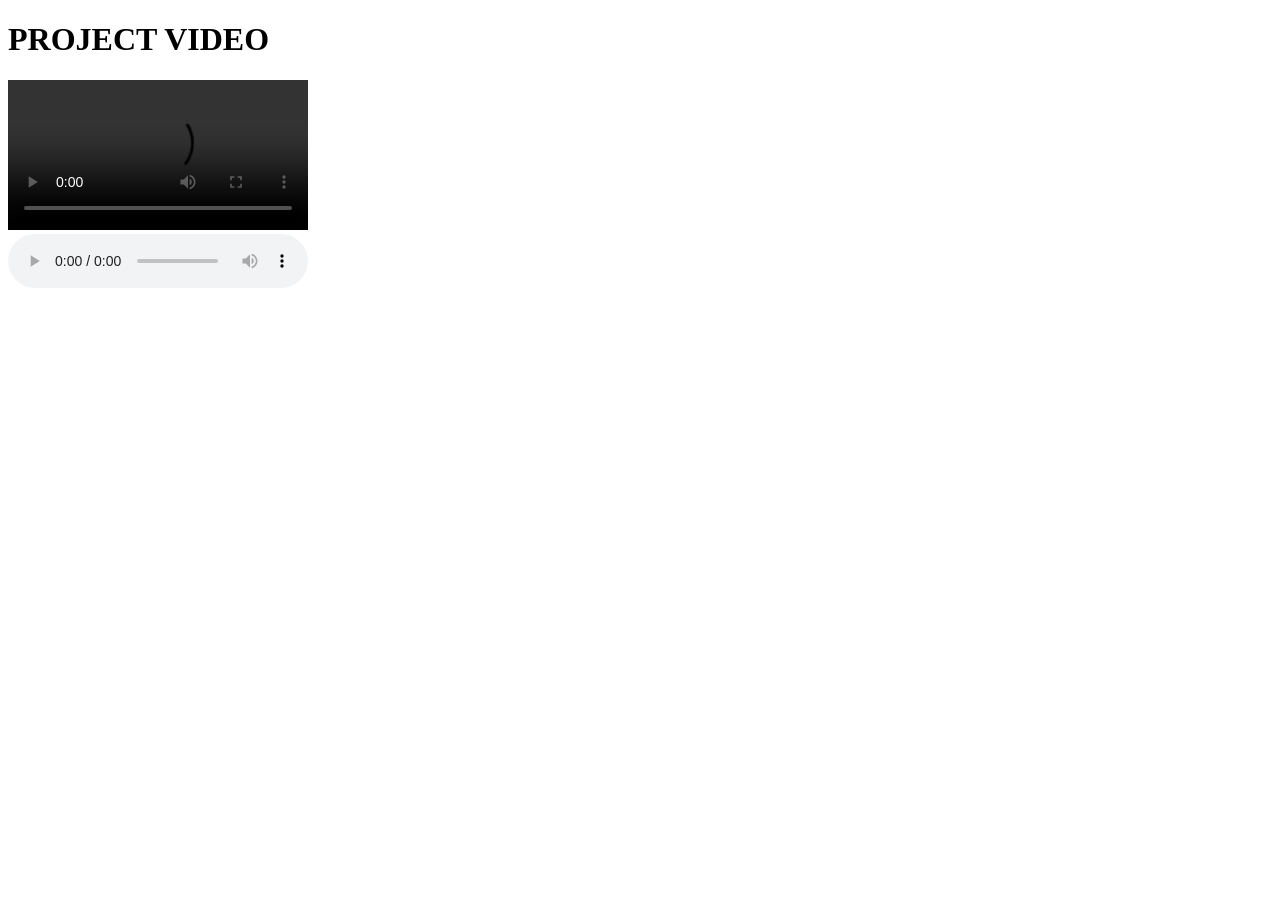
<file: audio,video.html>
<!DOCTYPE html>
<html lang="en">
    <head>
        <meta charset="UTF-8">
        <meta name="viewport" content="width=device-width, initial-scale=1.0">
        <title>form></title>
    </head>
    <body>
        <h1> PROJECT VIDEO</h1>
        <video controls>
            <source src="D:\Medal\7311281-sd_960_506_25fps.mp4" type="video/mp4" controls autoplay>
        </video><br>
        <audio src="D:\Medal\sample-6s.mp3" controls autoplay>
        </audio>
    </body>
</file>
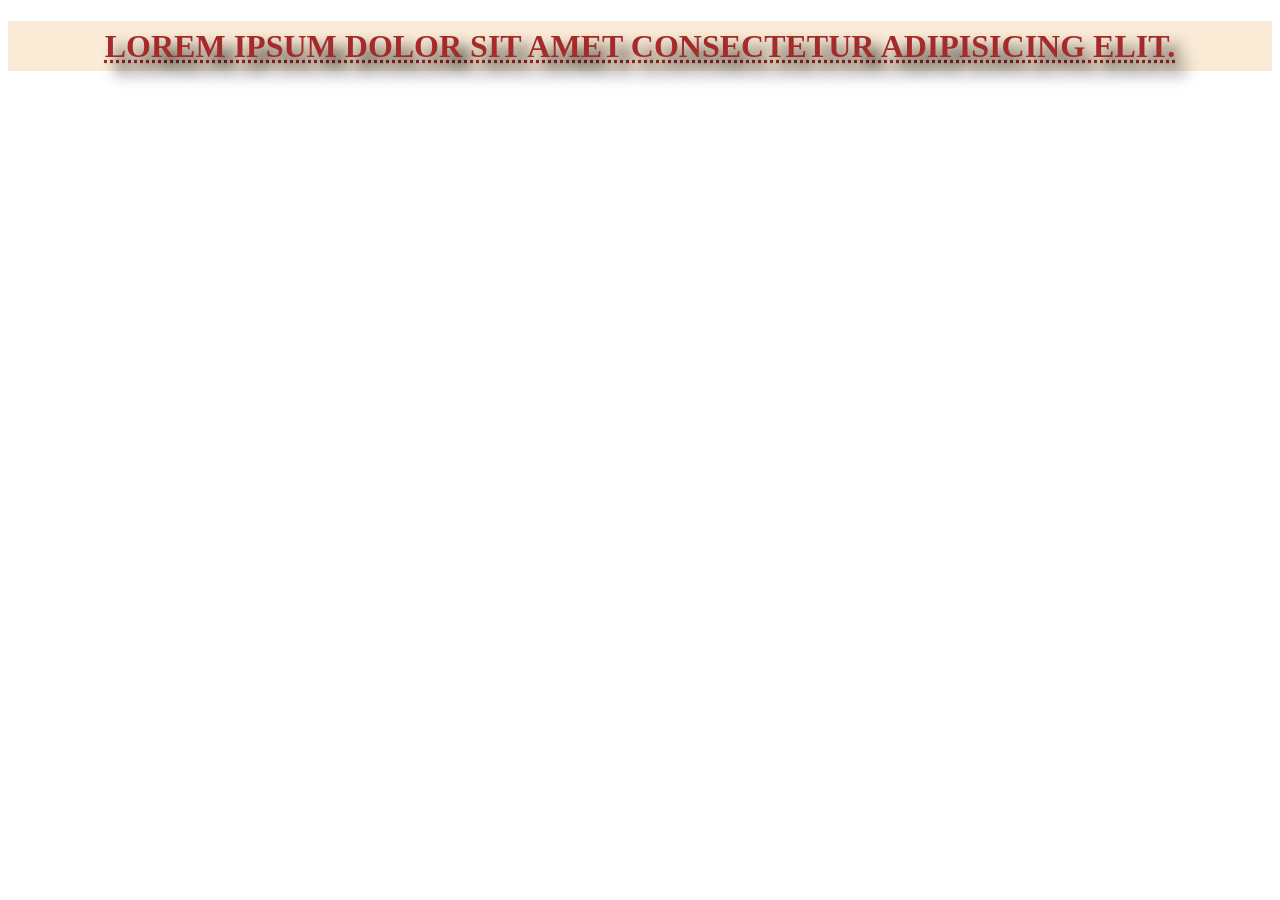
<file: css.html>
<!DOCTYPE html>
<html lang="en">
    <head>
        <meta charset="UTF-8">
        <meta name="viewport" content="width=device-width, initial-scale=1.0">
        <title>STYLING></title>
        <style>
            .box{
                background-color: aquamarine;
            }
            h1{
                color:brown;
                text-transform: uppercase;
                text-align: center;
                text-decoration: underline dotted;
                line-height: 50px;
                word-spacing: normal;
                letter-spacing: normal;
                text-shadow: 11px 11px 15px black;
            }
        </style>
    </head>
    <body>
        <div class="box" style="background-color:antiquewhite; width: auto; height: auto;">
            <h1>
                Lorem ipsum dolor sit amet consectetur adipisicing elit.
            </h1>
        </div>
    </body>
</file>
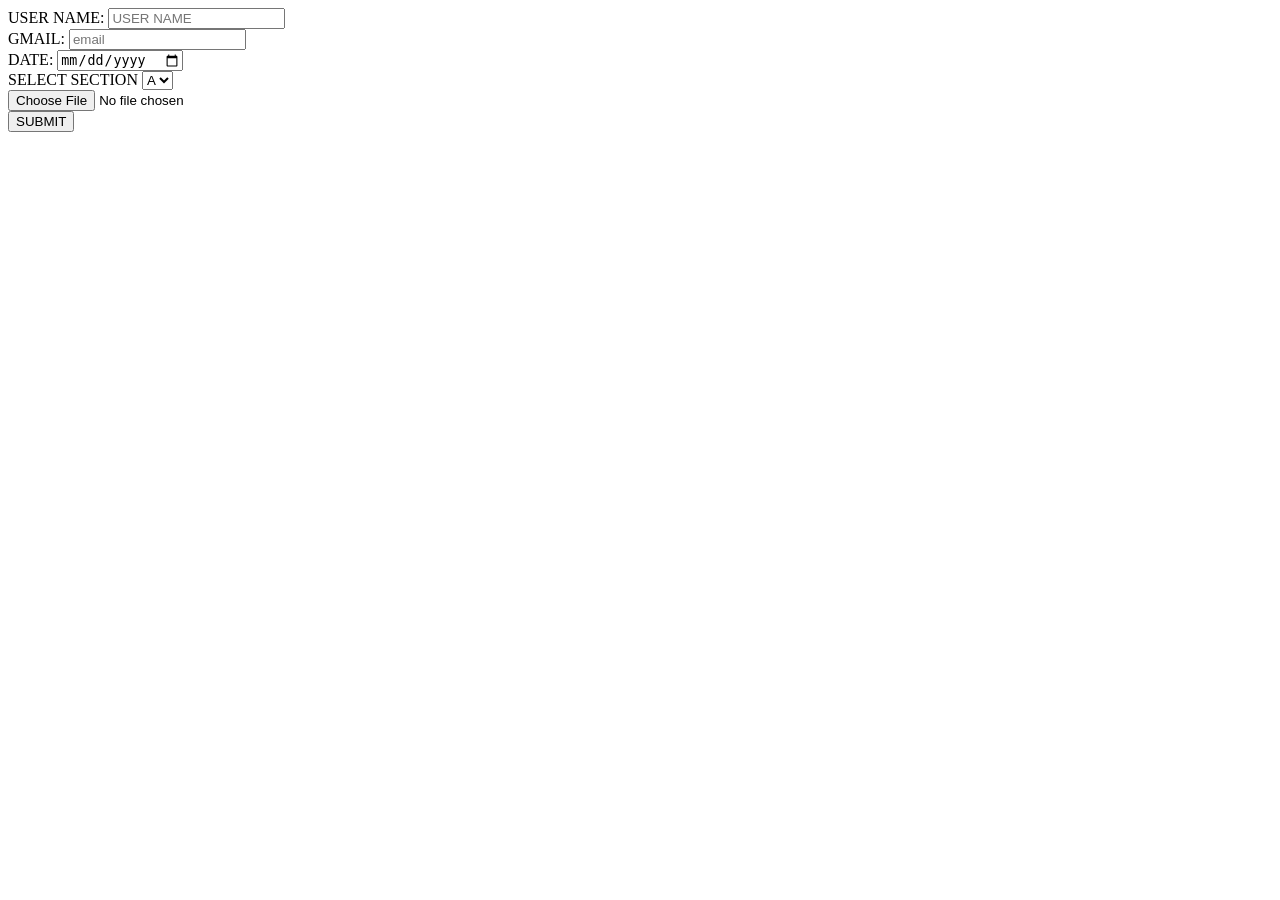
<file: form.html>
<!DOCTYPE html>
<html lang="en">
    <head>
        <meta charset="UTF-8">
        <meta name="viewport" content="width=device-width, initial-scale=1.0">
        <title>form></title>
    </head>
    <body>
        <form action="./list.html" method="post" >
            <label for="user name "> USER NAME:</label>
            <input type="text" placeholder="USER NAME" id="Name" required><br>
            <label for="email "> GMAIL:</label>
            <input type="email" placeholder="email" id="email"><br>
            <label for="date">DATE: </label>
            <input type="date" placeholder="DATE" id = "DATE"><br>
            <lable for="drop down"> SELECT SECTION </lable>
            <select id="drop down" name="drop down"><br>
                <option value="option1"> A</option>
                <option value="option2"> B</option>
            </select><br>
            <input type="file" name="upload_file"><br>
            <input type="submit" value="SUBMIT">
        </form>
    </body>
</file>
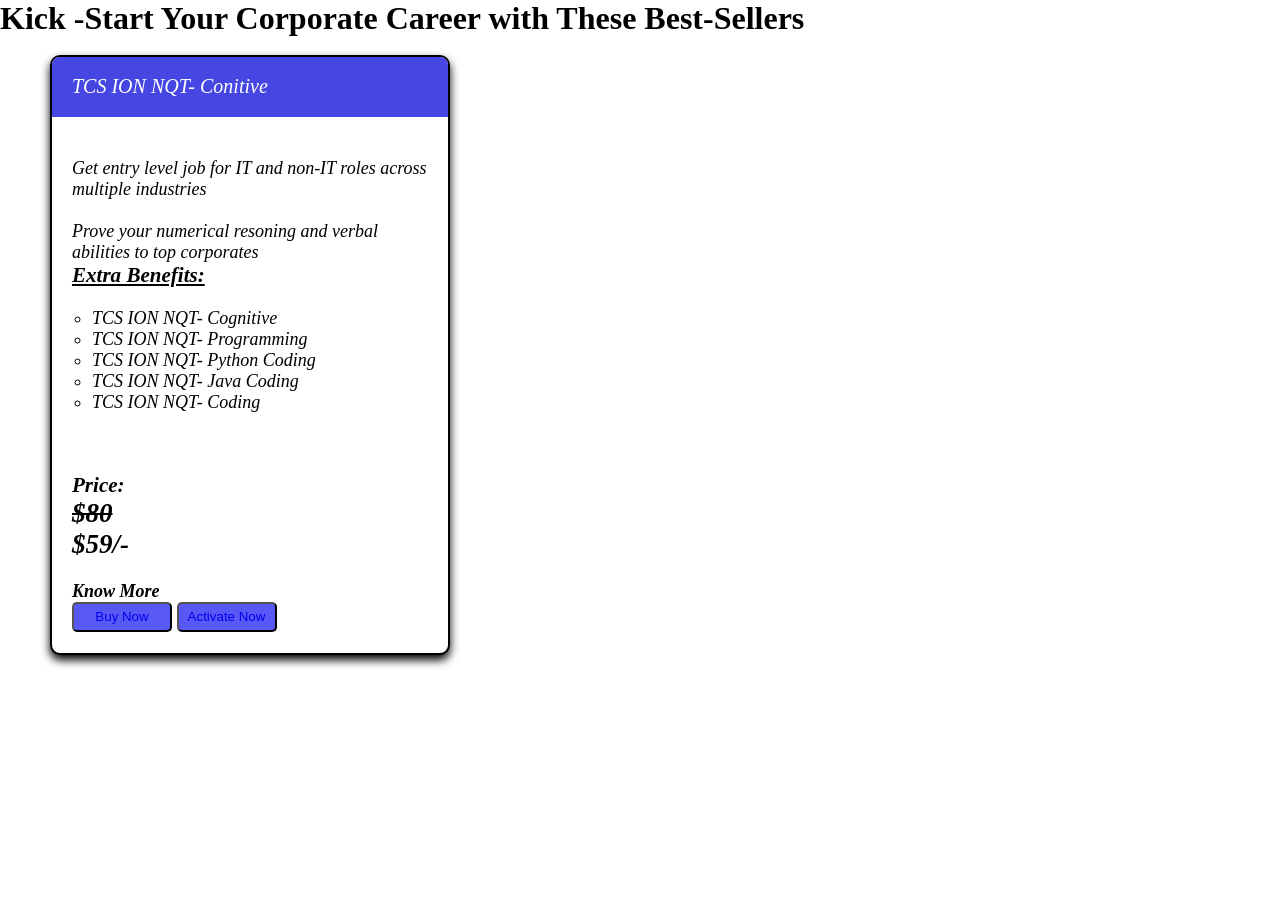
<file: index2.html>
<!DOCTYPE html>
<html lang="en">
<head>
    <meta charset="UTF-8">
    <meta name="viewport" content="width=device-width, initial-scale=1.0">
    <title>Document</title>
    <link rel="stylesheet" href="style2.css">
</head>
<body>
    <h1> Kick -Start Your Corporate Career with These Best-Sellers</h1><br>
    <div class="box">
        <div class="box1"> TCS ION NQT- Conitive</div><br>
        <div class="box2">
            <p> Get entry level job for IT and non-IT roles across multiple industries </p><br>
            <p> Prove your numerical resoning  and verbal abilities to top corporates</p>
            <h3><u>Extra Benefits:</u></h3>
            <ul type="circle">
                <li> TCS ION NQT- Cognitive</li>
                <li> TCS ION NQT- Programming</li>
                <li> TCS ION NQT-  Python Coding</li>
                <li> TCS ION NQT-  Java Coding</li>
                <li> TCS ION NQT- Coding</li>
            </ul>
        </div>
        <div class="box3">
            <h3> Price:</h3>
            <h2 style="text-decoration: line-through;"> $80 </h2>
            <h2> $59/- </h2><br>
            <h4> Know More</h4>
            <button ><a href="https://www.tcsion.com/hub/national-qualifier-test/" style="text-decoration: none;"> Buy Now</a></button>
            <button ><a href="https://www.tcsion.com/hub/national-qualifier-test/" style="text-decoration: none;"> Activate Now </a></button>
        </div>
    </div>
</body>
</html>
</file>
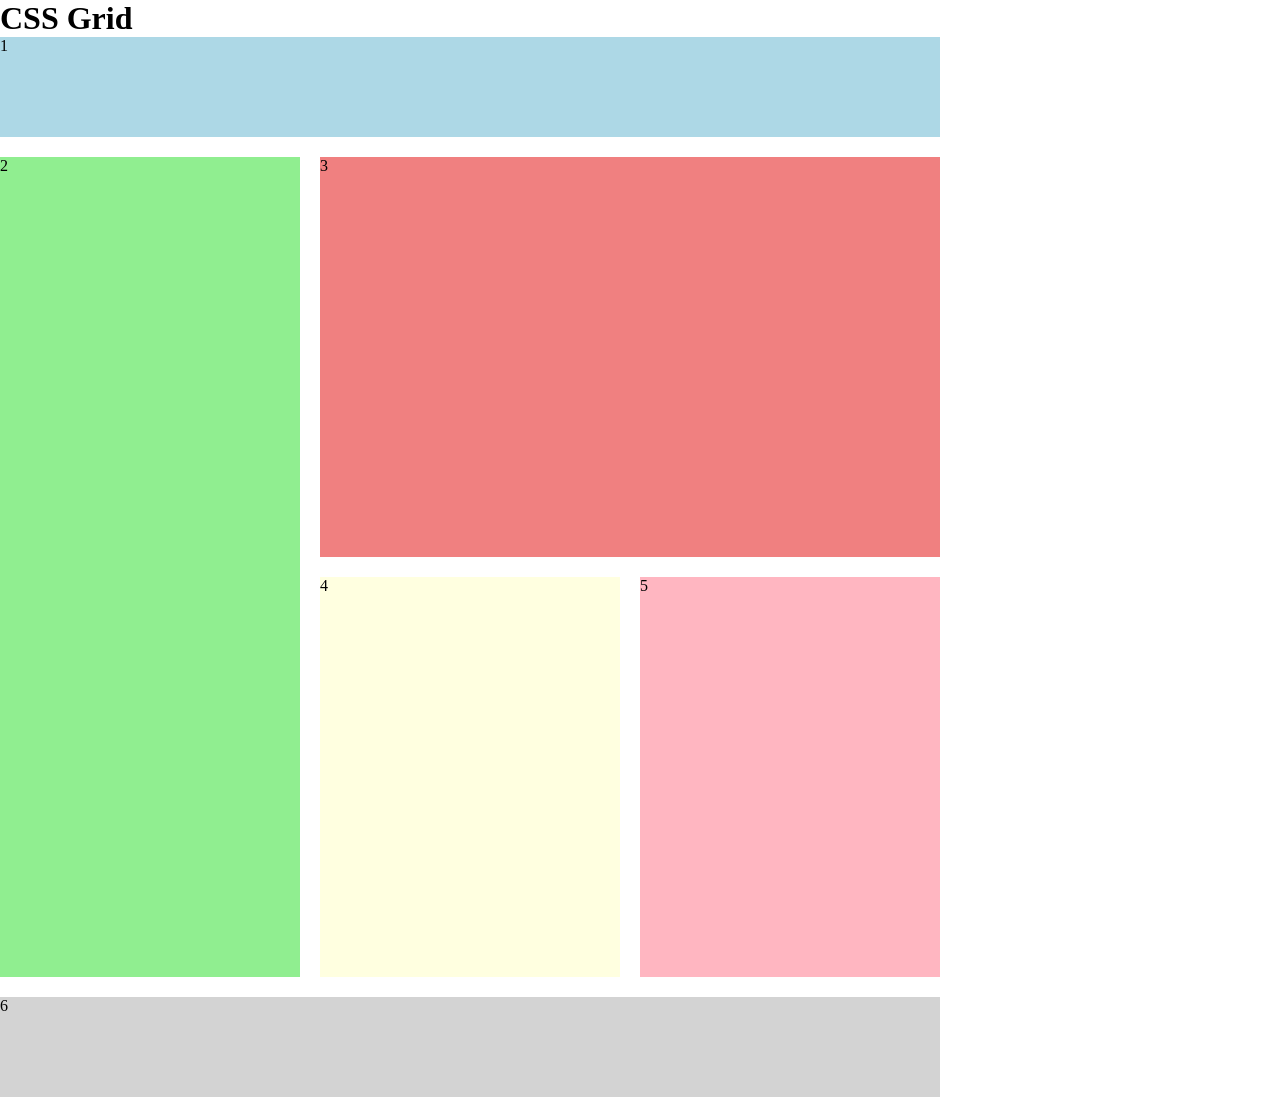
<file: index3.html>
<!DOCTYPE html>
<html lang="en">
<head>
    <meta charset="UTF-8">
    <meta name="viewport" content="width=device-width, initial-scale=1.0">
    <title>Document</title>
    <link rel="stylesheet" href="style3.css">
</head>
<body>
    <h1>CSS Grid</h1>
    <div class="container">
        <div class="item1">1</div>
        <div class="item2">2</div>
        <div class="item3">3</div>
        <div class="item4">4</div>
        <div class="item5">5</div>
        <div class="item6">6</div>
    </div>
</body>
</html>
</file>
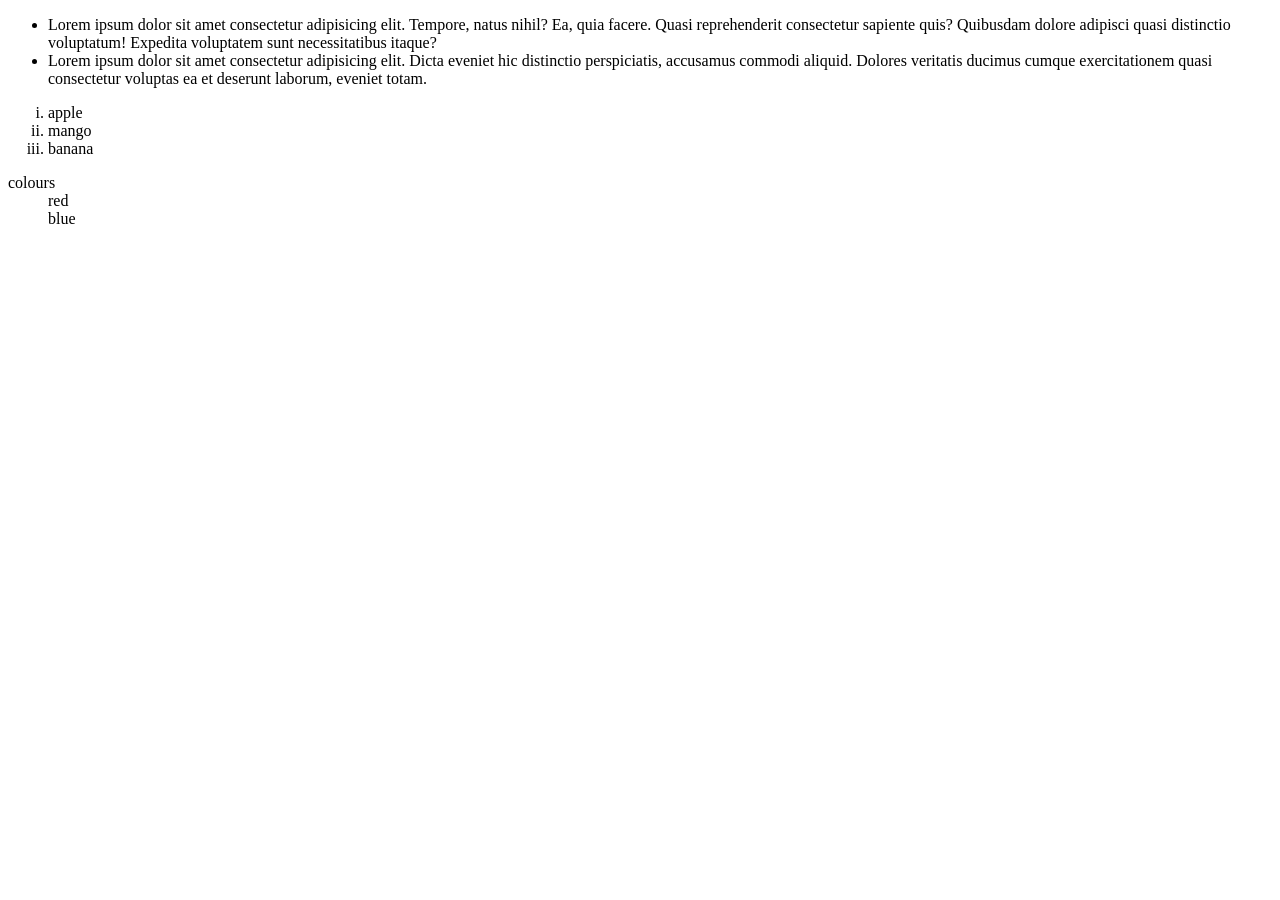
<file: list.html>
<!DOCTYPE html>
<html lang="en">
    <head>
        <meta charset="UTF-8">
        <meta name="viewport" content="width=device-width, initial-scale=1.0">
        <title> LIST </title>
    </head>
    <body>
        <header>
            <ul>
                <li> Lorem ipsum dolor sit amet consectetur adipisicing elit. Tempore, natus nihil? Ea, quia facere. Quasi reprehenderit consectetur sapiente quis? Quibusdam dolore adipisci quasi distinctio voluptatum! Expedita voluptatem sunt necessitatibus itaque?</li>
                <li>Lorem ipsum dolor sit amet consectetur adipisicing elit. Dicta eveniet hic distinctio perspiciatis, accusamus commodi aliquid. Dolores veritatis ducimus cumque exercitationem quasi consectetur voluptas ea et deserunt laborum, eveniet totam.</li>
            </ul>
            <ol type="i">
                <li> apple </li>
                <li> mango </li>
                <li> banana </li>
            </ol>
            <dl>
                <dt> colours </dt>
                <dd> red </dd>
                <dd> blue </dd>
            </dl>
        </header>

    </body>
</file>
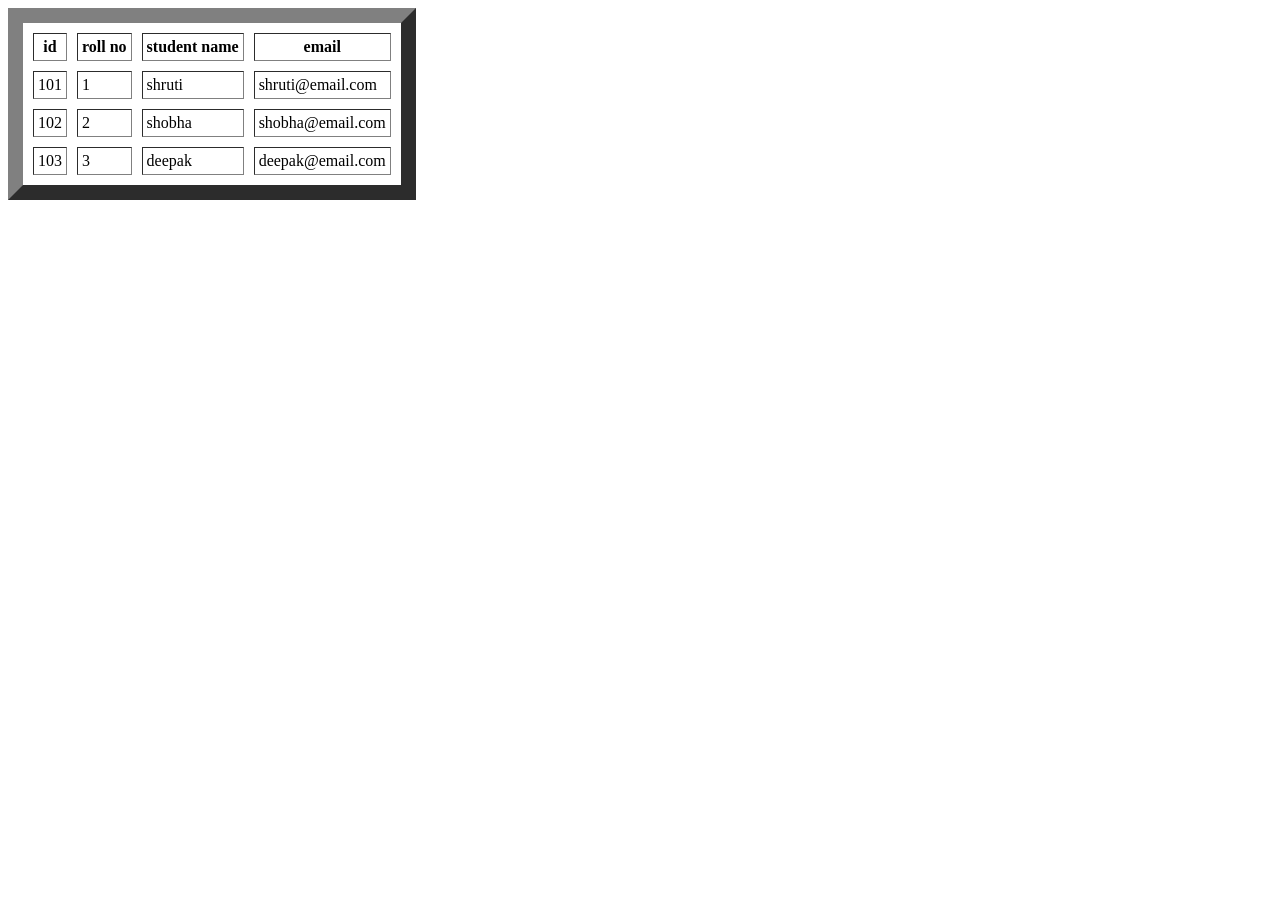
<file: table1.html>
<!DOCTYPE html>
<html lang="en">
    <head>
        <meta charset="UTF-8">
        <meta name="viewport" content="width=device-width, initial-scale=1.0">
        <title>TABLE</title>
    </head>
    <body>
        <table border="15" cellpadding="4" cellspacing="10">
            <thead>
                <th>id</th>
                <th> roll no</th>
                <th> student name</th>
                <th> email </th>
            </thead>
            <tr>
                <td> 101</td>
                <td>1</td>
                <td>shruti</td>
                <td> shruti@email.com</td>
            </tr>
            <tr>
                <td> 102</td>
                <td>2</td>
                <td>shobha</td>
                <td> shobha@email.com</td>
            </tr>
            <tr>
                <td> 103</td>
                <td>3</td>
                <td>deepak</td>
                <td> deepak@email.com</td>
            </tr>
        </table>
    </body>
</file>
<file: style2.css>
*{
    margin: 0;
    padding: 0;
    box-sizing: border-box;
}
.box{
    width: 400px;
    height: 600px;
    background-color: white;
    border: 2px solid black;
    font-style: italic;
    font-size: 18px;
    box-shadow: 0px 5px 10px black;
    margin-left: 50px;
    border-radius: 10px;
    overflow: hidden;
    
}
ul{
    padding: 20px;
}
.box1{
    width: 100%;
    height: 10%;
    background-color: rgb(70, 70, 226);
    display: flex;
    align-items: center;
    color: white;
    font-size: 20px;
    padding-left: 20px;
}
.box2{
    padding: 20px;
}
.box3{
    padding: 20px;
}
button{
    background-color: rgb(88, 88, 245);
    height: 30px;
    width: 100px;
    border-radius: 5px;
    color: white;
}
</file>
<file: style3.css>
*{
    margin: 0;
    padding: 0;
    box-sizing: border-box;
}
html, body{
    height: 100%;
    width: 100%;
}
.container{
    display: grid;
    grid-template-columns: repeat(3,300px);
    grid-template-rows: 100px 400px 400px 100px;
    gap: 20px;
}
.item1{
    background-color: lightblue;
    grid-column-start: 1;
    grid-column-end: 4;
}
.item2{
    background-color: lightgreen;
    grid-row-start: 2;
    grid-row-end: 4;
}
.item3{
    background-color: lightcoral;
    grid-row-start: 2;
    grid-row-end: 3;
    grid-column-start: 2;
    grid-column-end: 4;
}
.item4{
    background-color: lightyellow;
}
.item5{
    background-color: lightpink;
}
.item6{
    background-color: lightgray;
    grid-column-start: 1;
    grid-column-end: 4;
}
</file>
